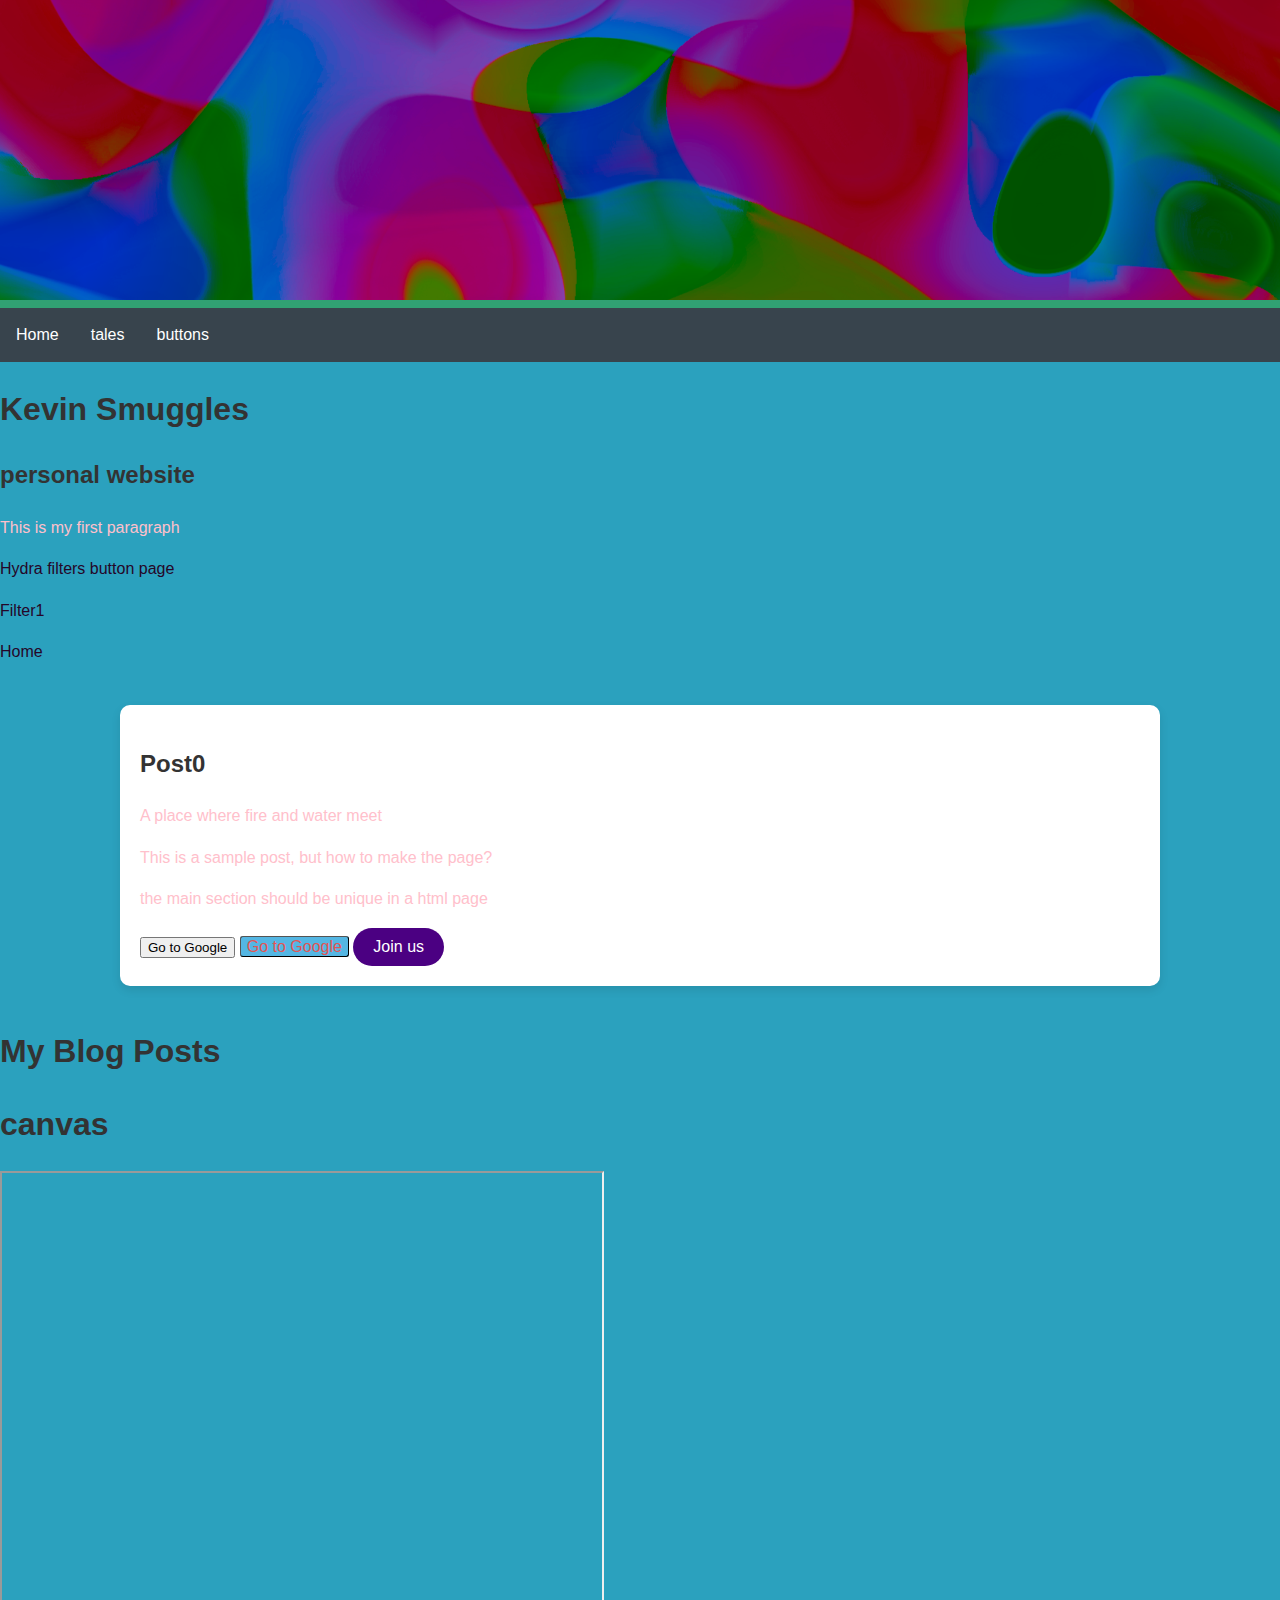
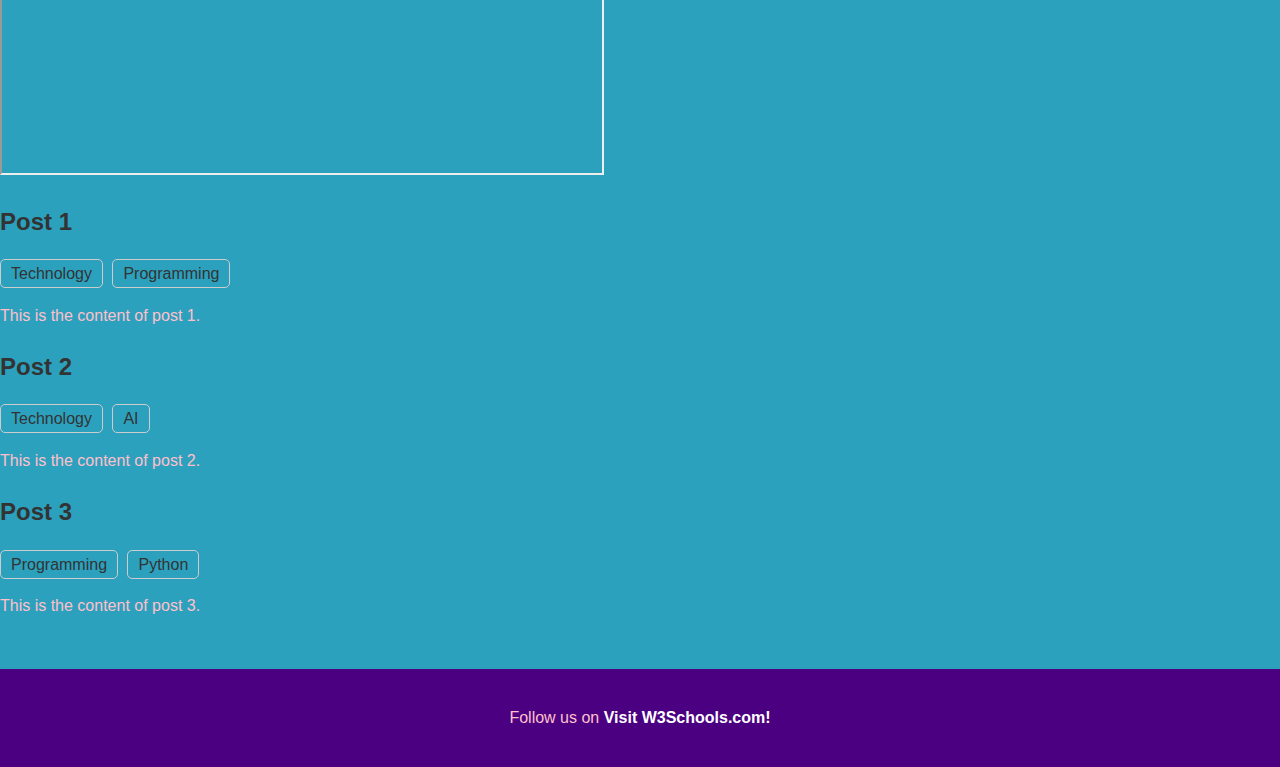
<file: index.html>
<!DOCTYPE html>
<html lang="en" dir="ltr">
  <head>
    <meta charset="utf-8">
    <meta name="viewport" content="width=device-width, initial-scale=1.0">
    <link rel="stylesheet" href="styles.css">
    <title> Kevin Smuggles</title>
  </head>
  <body>
    <header>
      <img src="img/banner_top.png" alt="colorful blobs semi-transparent" height="300" width="100%">
      <!--<h1>[texture repetition canvas]</h1>-->
    </header>

    <ul>
      <li><a href="index.html">Home</a></li>
      <li><a href="tales.html">tales</a></li>
      <li><a href="hydrabuttons.html">buttons</a></li>
    </ul>

    <h1>Kevin Smuggles</h1>
    <h2>personal website</h2>
    <p>This is my first paragraph</p>
    <!---<p><a href="tales.html">Lil tales</a></p>--->
    <p><a href="hydrabuttons.html">Hydra filters button page</a></p>
    <p><a class="btn btn-large btn-primary" href="https://hydra.ojack.xyz/?code=[base64]%3D">Filter1</a></p>
    <div><a class="btn btn-large" href="https://hydra.ojack.xyz/?code=b3NjKCkub3V0KCk%3D">Home</a></div> 
    
    <main>
      <h2>Post0</h2>
      <p>A place where fire and water meet</p>
      <p>This is a sample post, but how to make the page?</p>
      <p>the main section should be unique in a html page</p>
      <input type="button" onclick="location.href='https://google.com';" value="Go to Google" />
      <a href="https://google.com" class="button">Go to Google</a>
      <button class="button">Join us</button>
    </main>
    <h1>My Blog Posts</h1>
    <h1>canvas</h1>
    <div>
    <iframe src="https://editor.p5js.org/kevinsmuggles/full/CHUadOqP1" height="600" width="600" title="Iframe Example"></iframe>  
    </div>
    
    <!--da qui sezione copiata per blog posts-->
<div id="posts">
  <div class="post">
    <h2>Post 1</h2>
    <div class="tags">
      <span class="tag" data-tag="technology">Technology</span>
      <span class="tag" data-tag="programming">Programming</span>
    </div>
    <p>This is the content of post 1.</p>
  </div>

  <div class="post">
    <h2>Post 2</h2>
    <div class="tags">
      <span class="tag" data-tag="technology">Technology</span>
      <span class="tag" data-tag="ai">AI</span>
    </div>
    <p>This is the content of post 2.</p>
  </div>

  <div class="post">
    <h2>Post 3</h2>
    <div class="tags">
      <span class="tag" data-tag="programming">Programming</span>
      <span class="tag" data-tag="python">Python</span>
    </div>
    <p>This is the content of post 3.</p>
  </div>
</div>
    <!---<div class="box">
      <p class="bossy-text">I will make it hipsterish</p>
    </div>
    <div class="photo">
      <img src="img/logo.jpg" alt="Koin Smuglos" style="width:50%">
      <p>not a logo</p>
    </div>
    <p>Perhaps there'll be a way to make this less vertical. Ammòdo</p>
    <div class="gif">
      <img src="img/b.gif" alt="Magnetic field" widht="267" height="200">
      <p>Taken from the video lesson on superconductivity by A. Leitner</p>
    </div>
    <div>
      
    </div>--->

    <footer>
      <p>Follow us on  <a href="https://www.w3schools.com/">Visit W3Schools.com!</a>  </p>
    </footer>
  </body>
</html>
</file>
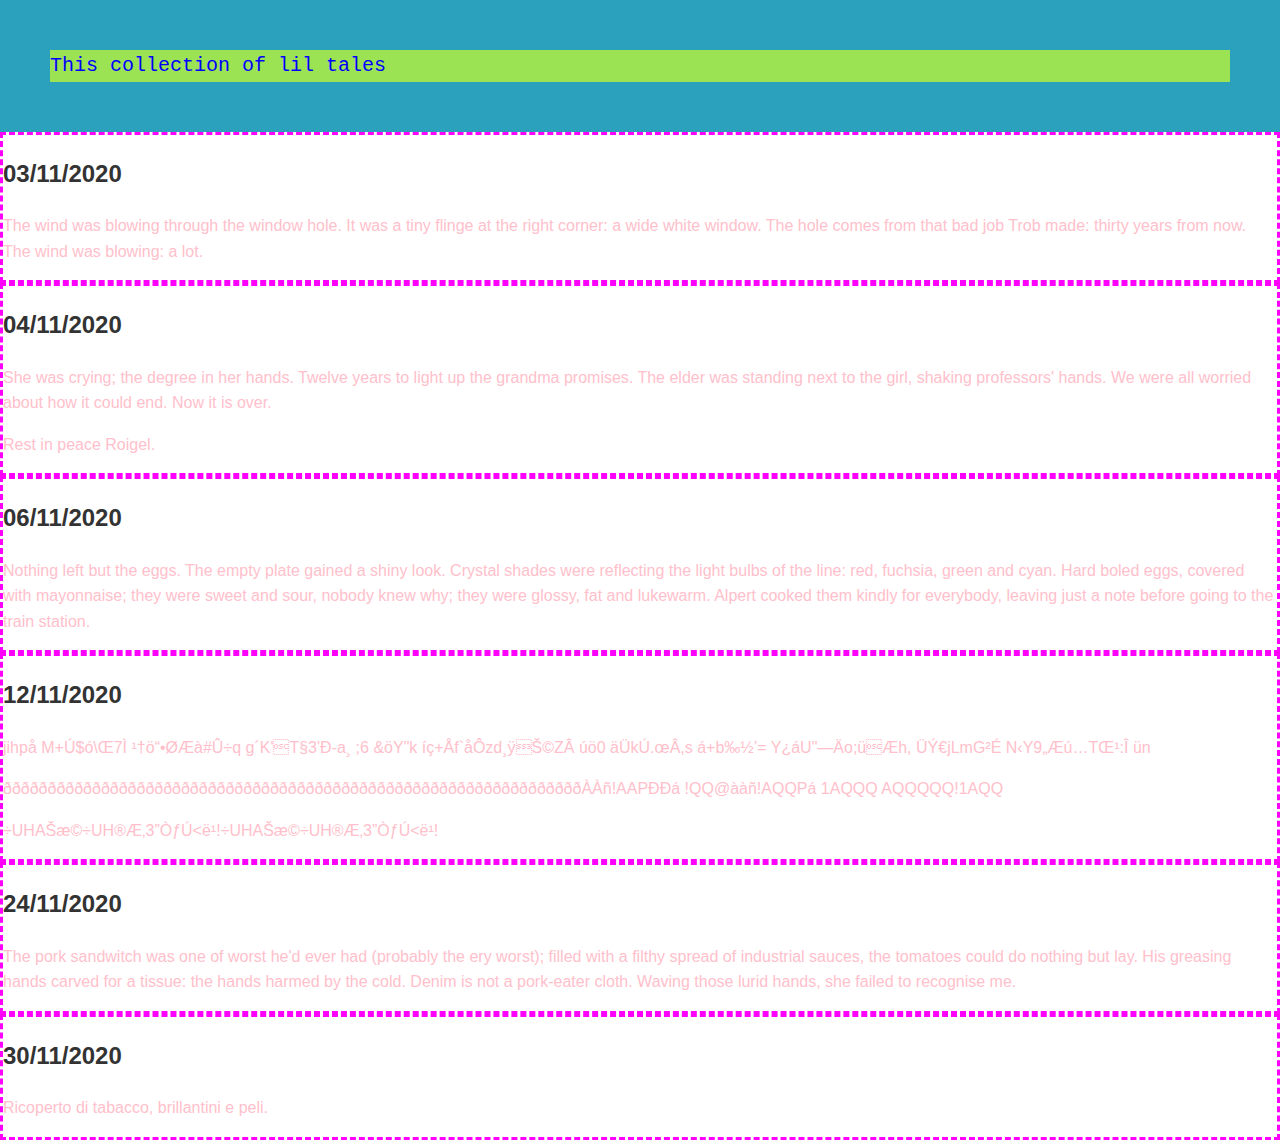
<file: tales.html>
<!DOCTYPE html>
<html lang="en" dir="ltr">
  <head>
    <meta charset="utf-8">
    <link rel="stylesheet" href="styles.css">
    <title>dd/mm/yyyy</title>
  </head>
  <body style="font-family: Arial">
    <p class="bossy-text">This collection of lil tales</p>
    <div class="tales">
      <h2>03/11/2020</h2>
      <p>The wind was blowing through the window hole. It was a tiny flinge at the right corner: a wide white window. The hole comes from that bad job Trob made: thirty years from now. The wind was blowing: a lot. </p>
    </div>
    <div class="tales">
      <h2>04/11/2020</h2>
      <p>She was crying; the degree in her hands. Twelve years to light up the grandma promises. The elder was standing next to the girl, shaking professors' hands. We were all worried about how it could end. Now it is over.
      </p>
      <p>  Rest in peace Roigel. </p>
    </div>
    <div class="tales">
      <h2>06/11/2020</h2>
      <p>Nothing left but the eggs. The empty plate gained a shiny look. Crystal shades were reflecting the light bulbs of the line: red, fuchsia, green and cyan. Hard boled eggs, covered with mayonnaise; they were sweet and sour, nobody knew why; they were glossy, fat and lukewarm. Alpert cooked them kindly for everybody, leaving just a note before going to the train station. </p>
    </div>
    <div class="tales">
      <h2>12/11/2020</h2>
      <p>jihpå M+Ú$ó\Œ7Ì ¹†ö“•ØÆà#Û÷q g´K'T§3'Ð-a¸ ;6
&öY"k
íç+Åf`åÔzd¸ÿŠ©ZÂ úö0 äÜkÚ.œÂ,­s á+b‰½’=
Y¿áU"—Äo;üÆh, ÜÝ€jLmG²É N‹Y9„Æú…TŒ¹:Î ün</p>
      <p>ðððððððððððððððððððððððððððððððððððððððððððððððððððððððððððððððððÀÀñ!AAPÐÐá !QQ@ààñ!AQQPá  1AQQQ  AQQQQQ!1AQQ</p>
      <p>÷UHAŠæ©÷UH®Æ‚3”ÒƒÚ<ë¹!÷UHAŠæ©÷UH®Æ‚3”ÒƒÚ<ë¹!</p>
    </div>
     <div class="tales">
      <h2>24/11/2020</h2>
      <p>The pork sandwitch was one of worst he'd ever had (probably the ery worst); filled with a filthy spread of industrial sauces, the tomatoes could do nothing but lay.
       His greasing hands carved for a tissue: the hands harmed by the cold. Denim is not a pork-eater cloth. Waving those lurid hands, she failed to recognise me.</p>
    </div>
    <div class="tales">
      <h2>30/11/2020</h2>
      <p>Ricoperto di tabacco, brillantini e peli.</p>
    </div>
  </body>
</html>
</file>
<file: styles.css>
body {
    font-family: 'Open Sans', sans-serif;
    background-color: #2ba1be; /* Off-white background */
    color: #333333; /* Dark gray text */
    margin: 0;
    padding: 0;
    line-height: 1.6;
}

a{
  color: #250628; /* Dark plum links */
  text-decoration: none;
  border-bottom: 1px solid transparent;
  transition: border-bottom 0.3s, color 0.3s;
}

a:hover {
  color: #C2185B; /* Muted pink on hover */
  border-bottom: 1px solid #C2185B;
}

/* Header */
header {
    background-color: #31a173; /* Dark plum */
    color: #1d2271;
    padding: 0;
    margin: 0 ;
    text-align: center;
}

header h1 {
    margin: 0;
    font-size: 2.5em;
    font-weight: 600;
}

/* Navigation bar from w3 */

ul {
  font-family: 'Open Sans', sans-serif;
  list-style-type: none;
  margin: 0;
  padding: 0;
  overflow: hidden;
  background-color: #38444d;
}

li {
  float: left;
}

li a, .dropbtn {
  display: inline-block;
  color: white;
  text-align: center;
  padding: 14px 16px;
  text-decoration: none;
}

li a:hover, .dropdown:hover .dropbtn {
  background-color: red;
}

li.dropdown {
  display: inline-block;
}

.dropdown-content {
  display: none;
  position: absolute;
  background-color: #f9f9f9;
  min-width: 160px;
  box-shadow: 0px 8px 16px 0px rgba(0,0,0,0.2);
  z-index: 1;
}

.dropdown-content a {
  color: black;
  padding: 12px 16px;
  text-decoration: none;
  display: block;
  text-align: left;
}

.dropdown-content a:hover {background-color: #f1f1f1;}

.dropdown:hover .dropdown-content {
  display: block;
}

/* Main Content */
main {
    max-width: 1000px;
    margin: 40px auto;
    padding: 20px;
    background-color: #FFFFFF; /* White content background */
    box-shadow: 0 4px 10px rgba(0, 0, 0, 0.1);
    border-radius: 10px;
}

/* Buttons */
.button {
    background-color: #4B0082; /* Dark plum */
    color: #FFFFFF;
    padding: 10px 20px;
    border: none;
    border-radius: 25px;
    font-size: 1em;
    cursor: pointer;
    transition: background-color 0.3s;
}

.button:hover {
    background-color: #C2185B; /* Muted pink on hover */
}

a.button {
  padding: 1px 6px;
  border: 1px outset buttonborder;
  border-radius: 3px;
  color: #e35454;
  background-color: #54b6e3;
  text-decoration: none;
}

/* Footer */
footer {
    background-color: #4B0082; /* Dark plum */
    color: #FFFFFF;
    text-align: center;
    padding: 20px 0;
    margin-top: 50px;
}

footer a {
    color: #FFFFFF;
    font-weight: 600;
    border-bottom: 1px solid transparent;
    transition: border-bottom 0.3s, color 0.3s;
}

footer a:hover {
    color: #C2185B;
    border-bottom: 1px solid #C2185B;
}

p {
    color: pink;
  }
  .tag {
    margin-right: 5px;
    padding: 5px 10px;
    border: 1px solid #ccc;
    border-radius: 5px;
    cursor: pointer;
  }
  .tales {
    background-color: white;
    border-style:dashed;
    border-color: fuchsia;
  }
  .box {
    border-style:groove;
    border-color: silver;
    border-width: 5px;
    text-align: center;
  }
  .bossy-text {
    font-family: monospace;
    font-size: 20px;
    margin: 10px 20px 10px 10px;
    color: blue;
    background-color: #9ce354;
    margin: 50px ;
  }
  .photo {
    border: 10px;
    border-color: silver;
    border-style: dotted;
    text-align: center;
  }
  .gif {
    border-style: dotted;
    border-color: red;

  }
</file>
